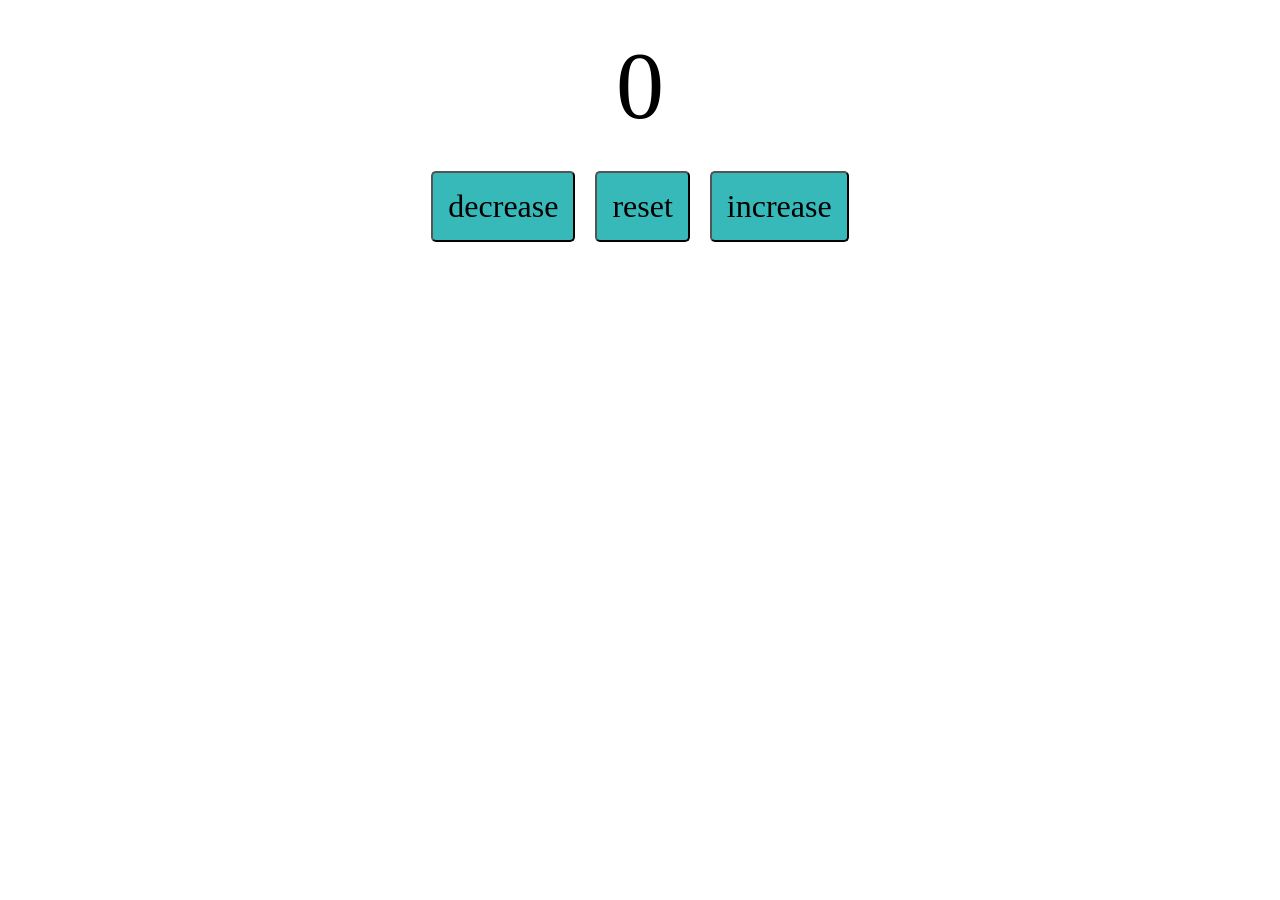
<file: Youtube/WEB/6-JavaScript tutorial for beginners 🌐/JavaScipt/2-Counter Program/index.html>
<!DOCTYPE html>
<html lang="en">
<head>
    <meta charset="UTF-8">
    <meta name="viewport" content="width=device-width, initial-scale=1.0">
    <title>Document</title>
    <link rel="stylesheet" href="style.css">
</head>
<body>
    <div class="clsNumber" id="CounterNumber">
            0
    </div>
    <div class="clsButtons-container">
        <button class="clsButtons" id="Btn_decrease">decrease</button>
        <button class="clsButtons" id="Btn_reset">reset</button>
        <button class="clsButtons" id="Btn_increase">increase</button>
    </div>
</body>
</html>
<script src="app.js"></script>
</file>
<file: Youtube/WEB/6-JavaScript tutorial for beginners 🌐/JavaScipt/2-Counter Program/style.css>
* {
    box-sizing: border-box;
    margin: 0;
    font-family: 'Times New Roman', Times, serif;
}

.clsNumber {
    text-align: center;
    margin: 30px;
    font-size: 6rem;
}

.clsButtons-container {
    display: flex;
    justify-content: center;
    gap: 20px;
}

.clsButtons {
    border-radius: 5px;
    padding: 15px;
    background-color: hsl(180, 54%, 47%);
    cursor: pointer;
    font-size: 2rem;
}

.clsButtons:hover {
    background-color: hsl(180, 57%, 38%);
}
</file>
